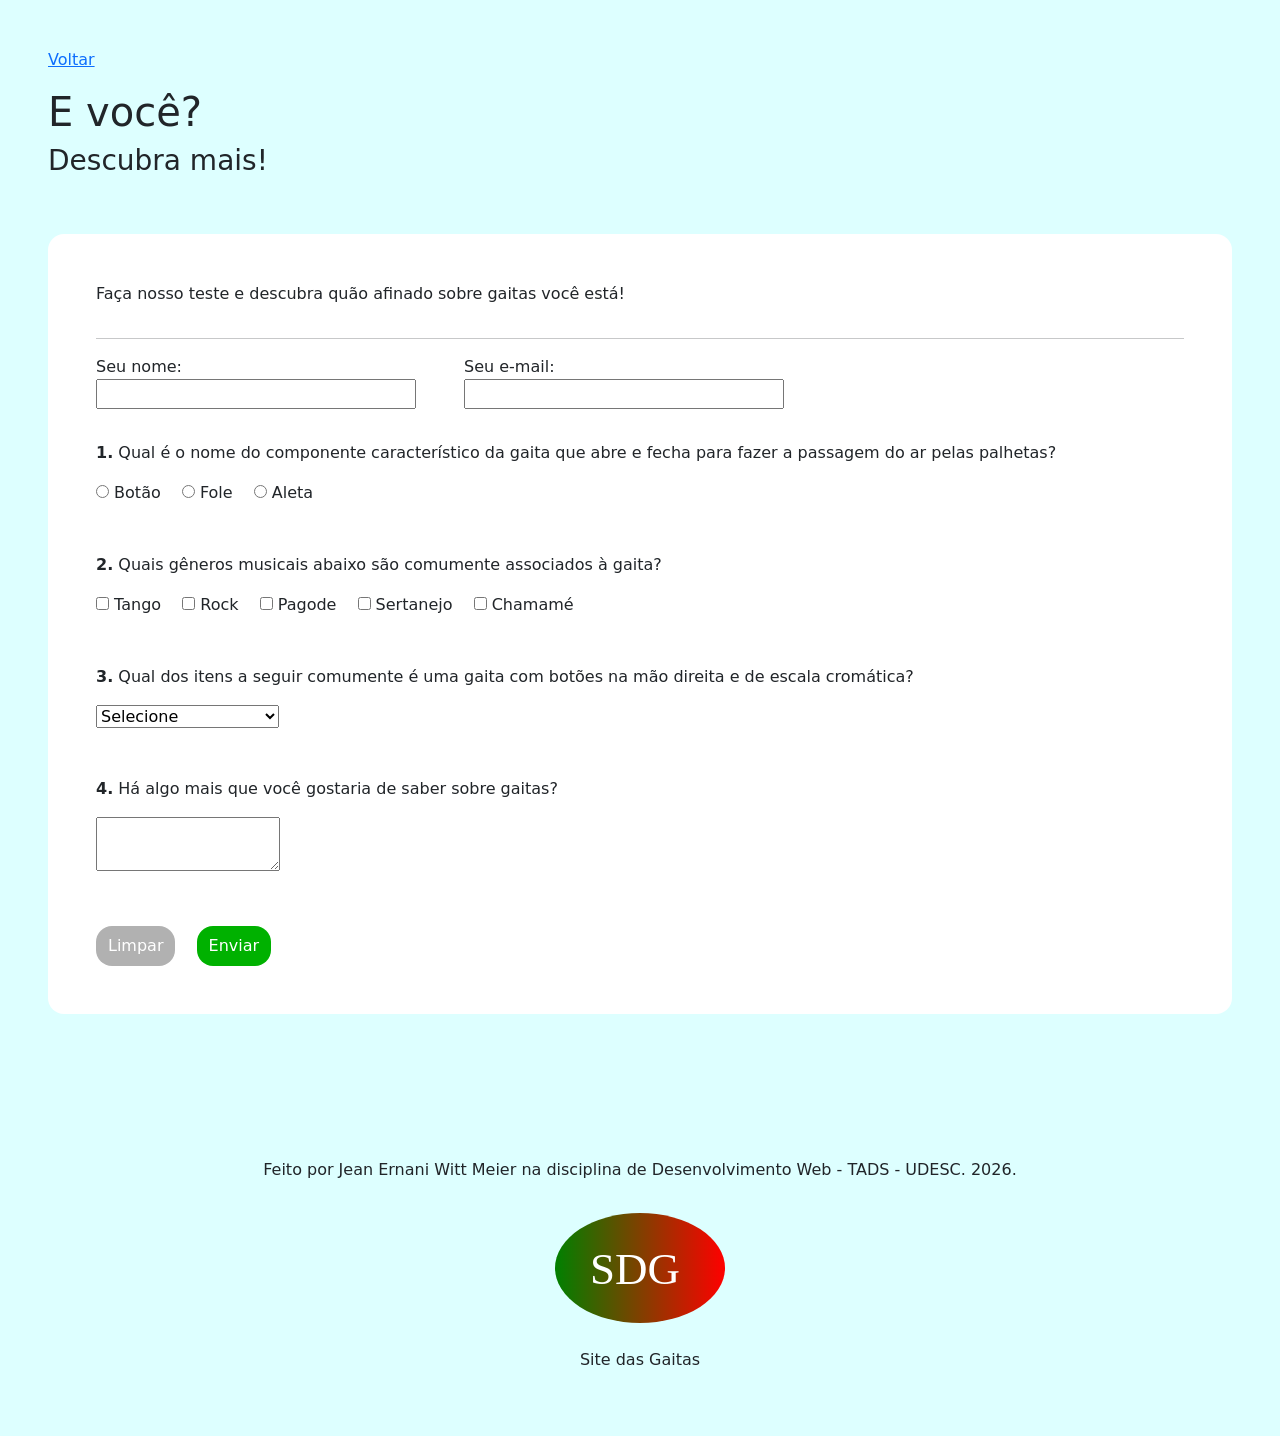
<file: teste.html>
<!DOCTYPE html>
<html lang="pt-br">
<head>
    <meta charset="UTF-8">
    <meta http-equiv="X-UA-Compatible" content="IE=edge">
    <meta name="viewport" content="width=device-width, initial-scale=1.0">
    <link href="https://cdn.jsdelivr.net/npm/bootstrap@5.3.3/dist/css/bootstrap.min.css" rel="stylesheet">
    <script src="https://cdn.jsdelivr.net/npm/bootstrap@5.3.3/dist/js/bootstrap.bundle.min.js"></script>
    <link href="assets/src/style.css" rel="stylesheet">
    <script src="assets/src/script.js"></script>
    <title>Descubra mais</title>
</head>
<body>
    <header class="d-flex m-5 flex-column header-site">
        <p><a href="index.html">Voltar</a></p>

        <h1 class="title-page">E você?</h1>

        <h3>Descubra mais!</h3>
    </header>

    <section class="d-flex flex-column m-5 p-5" style="background-color: #FFF; border-radius: 16px;">
        <p>Faça nosso teste e descubra quão afinado sobre gaitas você está!</p>

        <hr>
        <div class="d-flex flex-column"> 
            <form method="POST" action="" id="formulario">
                <!-- incluir mais perguntas -->

                <div class="d-flex mb-3">
                    <div class="mb-3 me-5">
                        <p class="mb-0">Seu nome:</p>
                        <input type="text" id="nomeUsuario" name="nomeUsuario" style="width: 320px" required>
                    </div>

                    <div class="mb-3">
                        <p class="mb-0">Seu e-mail:</p>
                        <input type="email" id="emailUsuario" name="emailUsuario" style="width: 320px" required>
                    </div>
                </div>

                <div class="mb-5">
                    <p><b>1.</b> Qual é o nome do componente característico da gaita que abre e fecha para fazer a passagem do ar pelas palhetas?</p>

                    <div>
                        <input type="radio" id="q1Botao" name="questao1">
                        <label for="q1Botao">Botão</label>
                        <input type="radio" id="q1Fole" name="questao1" style="margin-left: 16px">
                        <label for="q1Fole">Fole</label>
                        <input type="radio" id="q1Aleta" name="questao1" style="margin-left: 16px">
                        <label for="q1Aleta">Aleta</label>
                    </div>
                </div>

                <div class="mb-5">
                    <p><b>2.</b> Quais gêneros musicais abaixo são comumente associados à gaita?</p>

                    <div>
                        <input type="checkbox" id="q2check1" name="questao2" value="tango">
                        <label for="q2check1">Tango</label>
                        <input type="checkbox" id="q2check2" name="questao2" value="rock" style="margin-left: 16px">
                        <label for="q2check2">Rock</label>
                        <input type="checkbox" id="q2check3" name="questao2" value="pagode" style="margin-left: 16px">
                        <label for="q2check3">Pagode</label>
                        <input type="checkbox" id="q2check4" name="questao2" value="sertanejo" style="margin-left: 16px">
                        <label for="q2check4">Sertanejo</label>
                        <input type="checkbox" id="q2check5" name="questao2" value="chamame" style="margin-left: 16px">
                        <label for="q2check5">Chamamé</label>
                    </div>
                </div>

                <div class="mb-5">
                    <p><b>3.</b> Qual dos itens a seguir comumente é uma gaita com botões na mão direita e de escala cromática?</p>

                    <div>
                        <select name="questao3" id="q3select">
                            <option value="">Selecione</option>
                            <option value="sanfona">Sanfona</option>
                            <option value="bayan">Bayan</option>
                            <option value="gaitaPonto">Gaita-Ponto</option>
                            <option value="gaita120">Gaita de 120 baixos</option>
                        </select>
                    </div>
                </div>

                <div class="mb-5">
                    <p><b>4.</b> Há algo mais que você gostaria de saber sobre gaitas?</p>
    
                    <div>
                        <textarea id="questao4" name="questao4"></textarea>
                    </div>
                </div>

                <button id="btnReset" class="me-3" style="border-radius: 16px; border: none; background-color: #b1b1b1; color: #FFF; padding: 8px 12px;">Limpar</button>
                <button type="submit" id="btnSubmit" style="border-radius: 16px; border: none; background-color: #00b100; color: #FFF; padding: 8px 12px;">Enviar</button>
            </form>
        </div>
    </section>

    <br><br>
    <footer class="d-flex flex-column align-items-center m-5">
        <p>Feito por Jean Ernani Witt Meier na disciplina de Desenvolvimento Web - TADS - UDESC. 2026.</p>

        <div class="d-flex justify-content-center">
            <svg width="200px">
                <defs>
                  <linearGradient id="grad1">
                    <stop offset="0%" stop-color="green" />
                    <stop offset="100%" stop-color="red" />
                  </linearGradient>
                </defs>
                <ellipse cx="100" cy="70" rx="85" ry="55" fill="url(#grad1)" />
                <text fill="#ffffff" font-size="45" font-family="Verdana" x="50" y="86">SDG</text>
            </svg>
        </div>

        <p>Site das Gaitas</p>
    </footer>
</body>
</html>
</file>
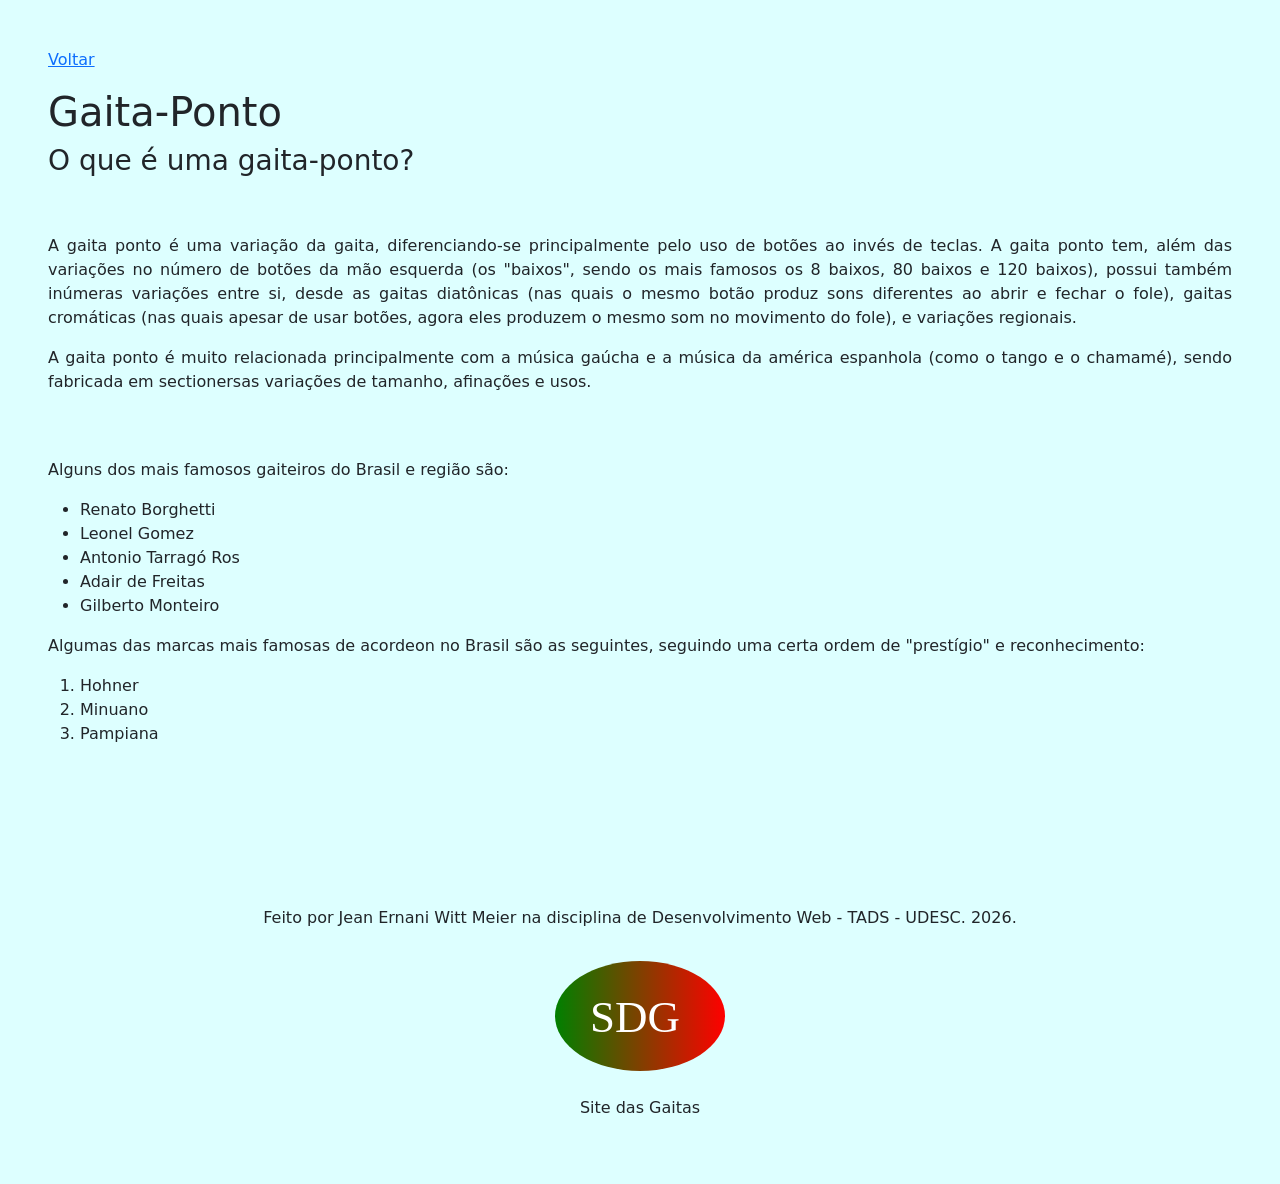
<file: gaitas/gaitaponto.html>
<!DOCTYPE html>
<html lang="pt-br">
<head>
    <meta charset="UTF-8">
    <meta http-equiv="X-UA-Compatible" content="IE=edge">
    <meta name="viewport" content="width=device-width, initial-scale=1.0">
    <link href="https://cdn.jsdelivr.net/npm/bootstrap@5.3.3/dist/css/bootstrap.min.css" rel="stylesheet">
    <script src="https://cdn.jsdelivr.net/npm/bootstrap@5.3.3/dist/js/bootstrap.bundle.min.js"></script>
    <link href="../assets/src/style.css" rel="stylesheet">
    <title>Gaita-Ponto</title>
</head>
<body>
    <header class="d-flex m-5 flex-column header-site">
        <p><a href="../index.html">Voltar</a></p>

        <h1>Gaita-Ponto</h1>

        <h3>O que é uma gaita-ponto?</h3>
    </header>

    <section class="d-flex flex-column m-5">
        <p>A gaita ponto é uma variação da gaita, diferenciando-se principalmente pelo uso de botões ao invés de teclas. A gaita ponto tem, além das variações no número de botões da mão esquerda (os "baixos", sendo os mais famosos os 8 baixos, 80 baixos e 120 baixos), possui também inúmeras variações entre si, desde as gaitas diatônicas (nas quais o mesmo botão produz sons diferentes ao abrir e fechar o fole), gaitas cromáticas (nas quais apesar de usar botões, agora eles produzem o mesmo som no movimento do fole), e variações regionais.</p>

        <p>A gaita ponto é muito relacionada principalmente com a música gaúcha e a música da américa espanhola (como o tango e o chamamé), sendo fabricada em sectionersas variações de tamanho, afinações e usos.</p>
    </section>

    <section class="d-flex flex-column m-5">
        <p>Alguns dos mais famosos gaiteiros do Brasil e região são:</p>

        <ul>
            <li>Renato Borghetti</li>
            <li>Leonel Gomez</li>
            <li>Antonio Tarragó Ros</li>
            <li>Adair de Freitas</li>
            <li>Gilberto Monteiro</li>
        </ul>

        <p>Algumas das marcas mais famosas de acordeon no Brasil são as seguintes, seguindo uma certa ordem de "prestígio" e reconhecimento:</p>

        <ol>
            <li>Hohner</li>
            <li>Minuano</li>
            <li>Pampiana</li>
        </ol>
    </section>

    <!-- <section>
        <h3>Galeria</h3>
    </section> -->

    <br><br>
    <footer class="d-flex flex-column align-items-center m-5">
        <p>Feito por Jean Ernani Witt Meier na disciplina de Desenvolvimento Web - TADS - UDESC. 2026.</p>

        <div class="d-flex justify-content-center">
            <svg width="200px">
                <defs>
                  <linearGradient id="grad1">
                    <stop offset="0%" stop-color="green" />
                    <stop offset="100%" stop-color="red" />
                  </linearGradient>
                </defs>
                <ellipse cx="100" cy="70" rx="85" ry="55" fill="url(#grad1)" />
                <text fill="#ffffff" font-size="45" font-family="Verdana" x="50" y="86">SDG</text>
            </svg>
        </div>

        <p>Site das Gaitas</p>
    </footer>
</body>
</html>
</file>
<file: assets/src/style.css>
body {
    background-color: #DDFFFF;
    text-align: justify;
}

.header-site {

}

.title-page {

}

.footer-site {
    
}

.gaitas-background-white {
    background-color: #FFF;
}

.gaitas-card {
    border-radius: 16px;
}
</file>
